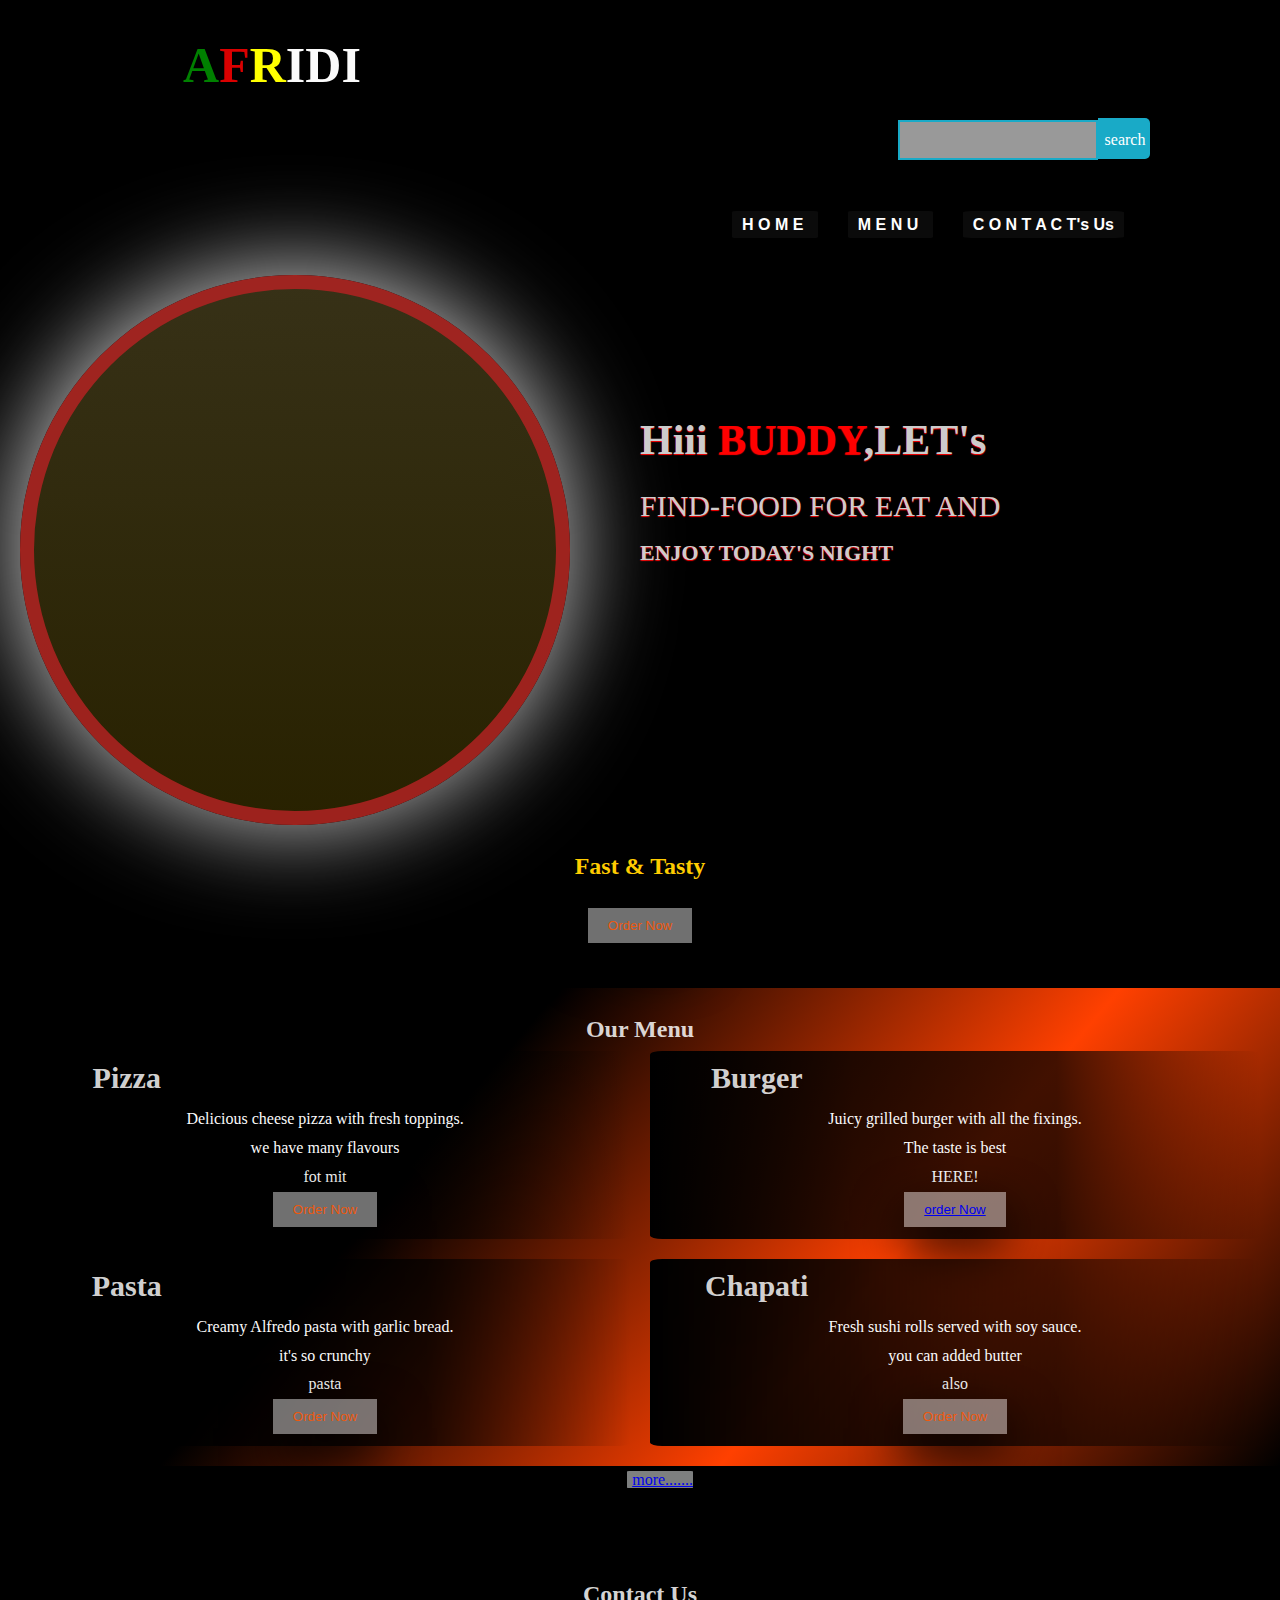
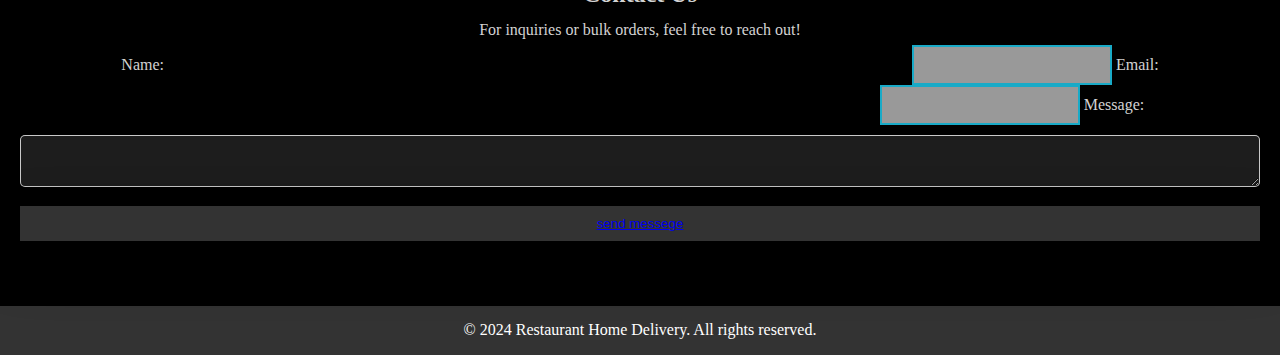
<file: index.html>
<!DOCTYPE html>
<html lang="en">
<head>
    <meta charset="UTF-8">
    <meta name="viewport" content="width=device-width, initial-scale=1.0">
    <title>Restaurant Home Delivery</title>
    <link rel="stylesheet" href="index.css">
</head>
<body>
    <header>
        <h1> <span class="logo"> <font color=green>A</font><font color=dark yellow>F</font><font color= yellow>R</font>IDI</span> </h1>
<input type="text" id="name" name="name" 
size="12px"/><span class="search"> search</span>
        <nav>
           <ul>  <span class="kakka">
                <li><a href="file:///Users/sahidafridi/Library/Mobile%20Documents/com~apple~CloudDocs/AFRIDI.HTML/index.html"> H O M E  </a></li>
                <li><a href="file:///Users/sahidafridi/Library/Mobile%20Documents/com~apple~CloudDocs/AFRIDI.HTML/menu.html"> M E N U  </a></li>
                <li><a href="file:///Users/sahidafridi/Library/Mobile%20Documents/com~apple~CloudDocs/AFRIDI.HTML/contact.html"> C O N T A C T's Us</a></li>
            </span> </ul>
        </nav>
  
    </header>
    <div class="dish.big">
        <span class="headline"> <P class="hiii">Hiii   <font color="red">BUDDY</font>,LET's </P>
                                <P class="hii">FIND-FOOD FOR EAT AND </P>
                                <P class="hi">ENJOY TODAY'S NIGHT</P>
        
        </span>
        <div class="dish"></div>

    </div>

    <section id="home" class="section-home">
        <h2 class="Fast">Fast & Tasty</h2>
        <!-- <p>We serve a variety of dishes that will satisfy your cravings. Order now and enjoy fresh food at the comfort of your home.</p> -->
        <button class="btn" onclick="scrollToMenu()">Order Now</button>
    </section>

    <section id="menu" class="section-menu">
        <h2>Our Menu</h2>
        <div class="menu-grid">
            <div class="menu-item-1">
                <h3>Pizza</h3>
                <p>Delicious cheese pizza with fresh toppings.<br>we have many flavours<br>fot mit</p>
                <button class="btn">Order Now</button>
            </div>
            <div class="menu-item-2">
                <h3>Burger</h3>
                <p>Juicy grilled burger with all the fixings.<br> The taste is best <br>HERE!</p>
                <button class="btn"><a href="file:///Users/sahidafridi/Library/Mobile%20Documents/com~apple~CloudDocs/AFRIDI.HTML/payment.html">order Now</a></button>
            </div>
            <div class="menu-item-3">
                <h3>Pasta</h3>
                <p>Creamy Alfredo pasta with garlic bread.<br> it's so crunchy<br> pasta</p>
                <button class="btn">Order Now</button>
            </div>
            <div class="menu-item-4">
                <h3>Chapati</h3>
                <p>Fresh sushi rolls served with soy sauce.
                    <br> you can added butter <br>also
                </p>
                <button class="btn">Order Now</button>
            </div>
        </div>
    </section>
   <span class="more"> <a href="file:///Users/sahidafridi/Library/Mobile%20Documents/com~apple~CloudDocs/AFRIDI.HTML/menu.html"> more.......</a></span>

<br><br><br>
    <section id="contact" class="section-contact">
        <h2>Contact Us</h2>
        <p>For inquiries or bulk orders, feel free to reach out!</p>
        <form id="contactForm">
            <label for="name">Name:</label>
            <input type="text" id="name" name="name" required>

            <label for="email">Email:</label>
            <input type="email" id="email" name="email" required>

            <label for="message">Message:</label>
            <textarea id="message" name="message" required></textarea>

            <button type="submit" class="btn"> <a href="sms:+91 9671016500" > send messege</a></button>
        </form>
    </section>

    <footer>
        <p>&copy; 2024 Restaurant Home Delivery. All rights reserved.</p>
    </footer>

    <script src="index.js"></script>
</body>
</html>
</file>
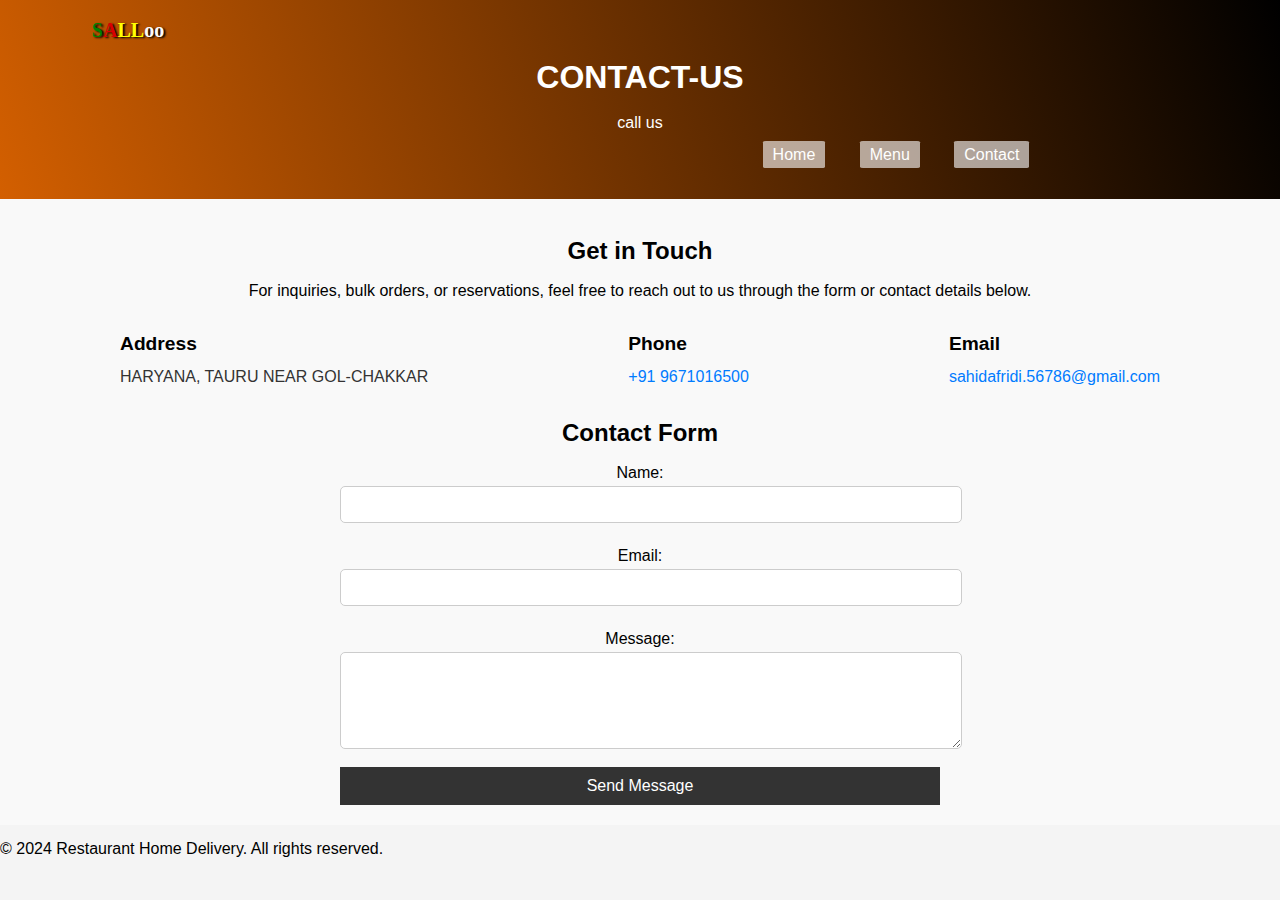
<file: contact.html>
<!DOCTYPE html>
<html lang="en">
<head>
    <meta charset="UTF-8">
    <meta name="viewport" content="width=device-width, initial-scale=1.0">
    <title>Contact Us - Restaurant</title>
    <link rel="stylesheet" href="contact.css">
</head>
<body>
    <header>
        <span class="logo"> <font color=green>S</font><font color=dark yellow>A</font><font color= yellow>LL</font>oo</span> 
        <h1>CONTACT-US</h1>
        <p>call us</p>
        <nav>
            <ul>
                <li><a href="file:///Users/sahidafridi/Library/Mobile%20Documents/com~apple~CloudDocs/AFRIDI.HTML/index.html">Home</a></li>
                <li><a href="file:///Users/sahidafridi/Library/Mobile%20Documents/com~apple~CloudDocs/AFRIDI.HTML/menu.html">Menu</a></li>
                <li><a href="file:///Users/sahidafridi/Library/Mobile%20Documents/com~apple~CloudDocs/AFRIDI.HTML/contact.html">Contact</a></li>
            </ul>
        </nav>
      
    </header>

    <section class="section-contact">
        <h2>Get in Touch</h2>
        <p>For inquiries, bulk orders, or reservations, feel free to reach out to us through the form or contact details below.</p>

        <div class="contact-info">
            <div class="contact-item">
                <h3>Address</h3>
                <p>HARYANA, TAURU NEAR GOL-CHAKKAR </p>
            </div>
            <div class="contact-item">
                <h3>Phone</h3>
                <p><a href="tel:+1234567890">+91  9671016500</a></p>
            </div>
            <div class="contact-item">
                <h3>Email</h3>
                <p><a href="mailto:contact@restaurant.com">sahidafridi.56786@gmail.com</a></p>
            </div>
        </div>

        <h2>Contact Form</h2>
        <form id="contactForm">
            <label for="name">Name:</label>
            <input type="text" id="name" name="name" required>

            <label for="email">Email:</label>
            <input type="email" id="email" name="email" required>

            <label for="message">Message:</label>
            <textarea id="message" name="message" rows="5" required></textarea>

            <button type="submit" class="btn">Send Message</button>
        </form>
    </section>

    <footer>
        <p>&copy; 2024 Restaurant Home Delivery. All rights reserved.</p>
    </footer>

    <script src="contact.js"></script>
</body>
</html>
</file>
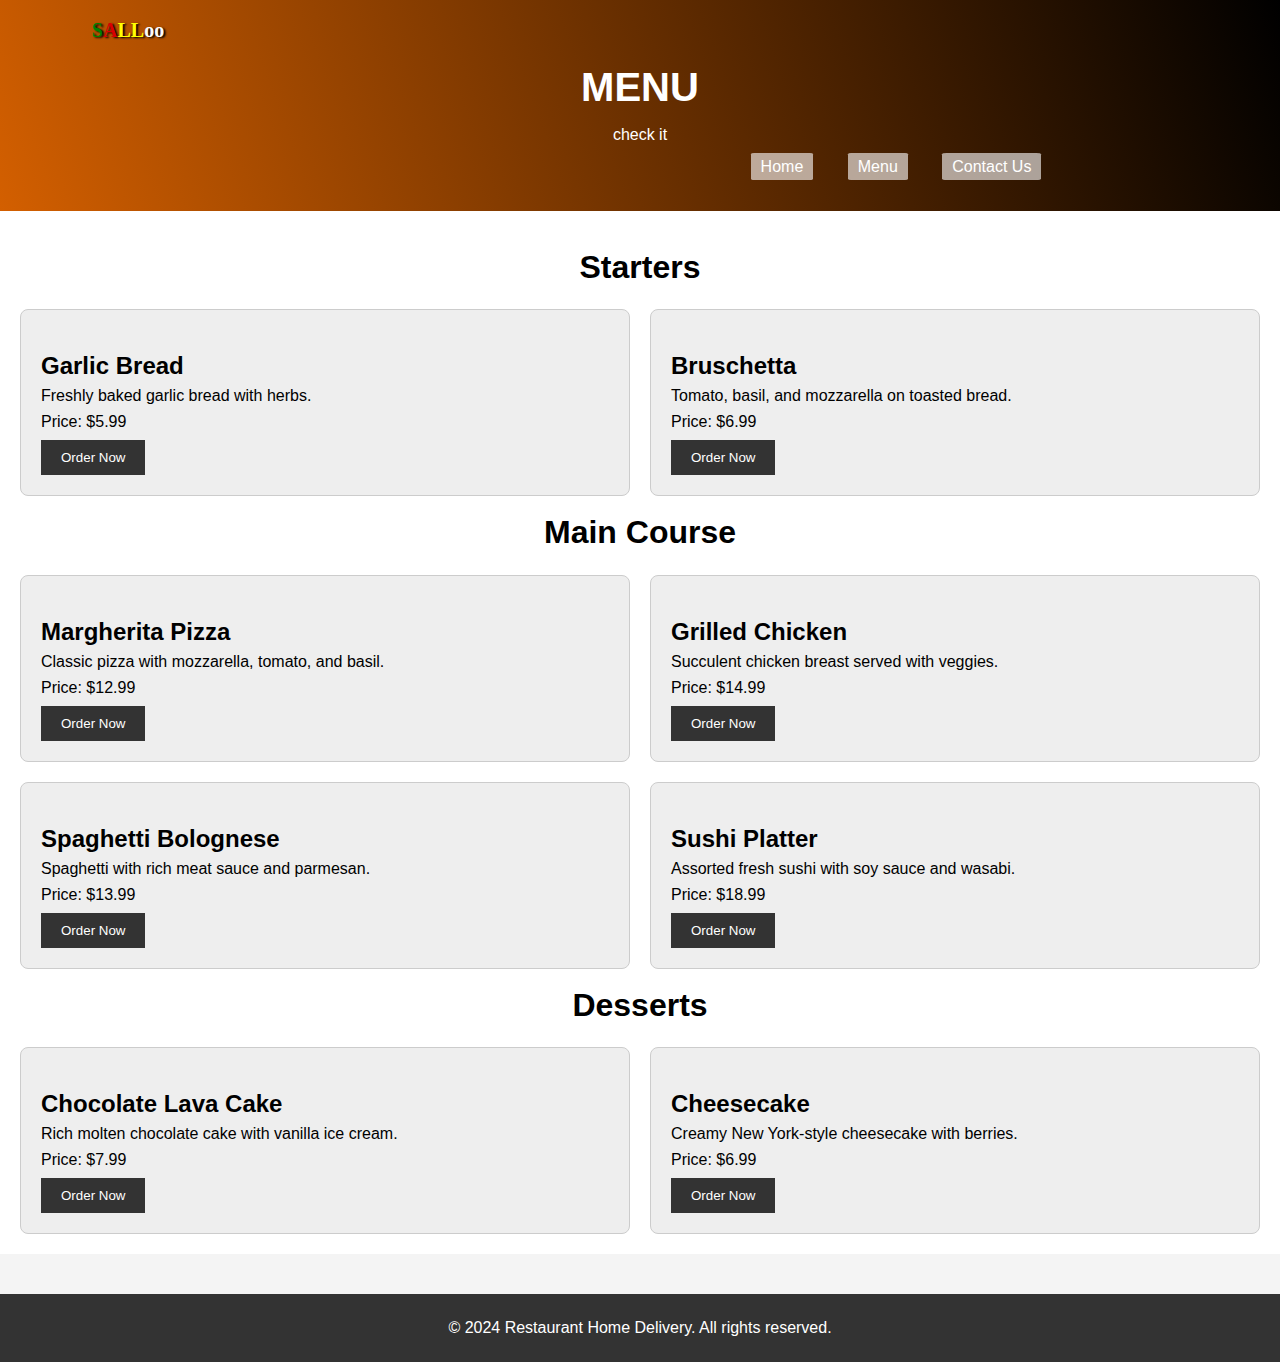
<file: menu.html>
<!DOCTYPE html>
<html lang="en">
<head>
    <meta charset="UTF-8">
    <meta name="viewport" content="width=device-width, initial-scale=1.0">
    <title>Restaurant Menu</title>
    <link rel="stylesheet" href="menu.css">
</head>
<body>
    <header>
        <span class="logo"> <font color=green>S</font><font color=dark yellow>A</font><font color= yellow>LL</font>oo</span> 
        <h1>MENU</h1>
        <p>check it</p>
        <nav>
            <ul>
                <li><a href="file:///Users/sahidafridi/Library/Mobile%20Documents/com~apple~CloudDocs/AFRIDI.HTML/index.html">Home</a></li>
                <li><a href="file:///Users/sahidafridi/Library/Mobile%20Documents/com~apple~CloudDocs/AFRIDI.HTML/menu.html">Menu</a></li>
                <li><a href="file:///Users/sahidafridi/Library/Mobile%20Documents/com~apple~CloudDocs/AFRIDI.HTML/contact.html">Contact Us</a></li>
            </ul>
        </nav>
    </header>

    <section class="section-menu">
        <h2>Starters</h2>
        <div class="menu-grid">
            <div class="menu-item">
                <h3>Garlic Bread</h3>
                <p>Freshly baked garlic bread with herbs.</p>
                <p>Price: $5.99</p>
                <span img></span>
                <button class="btn">Order Now</button>
            </div>
            <div class="menu-item">
                <h3>Bruschetta</h3>
                <p>Tomato, basil, and mozzarella on toasted bread.</p>
                <p>Price: $6.99</p>
                <button class="btn">Order Now</button>
            </div>
        </div>

        <h2>Main Course</h2>
        <div class="menu-grid">
            <div class="menu-item">
                <h3>Margherita Pizza</h3>
                <p>Classic pizza with mozzarella, tomato, and basil.</p>
                <p>Price: $12.99</p>
                <button class="btn">Order Now</button>
            </div>
            <div class="menu-item">
                <h3>Grilled Chicken</h3>
                <p>Succulent chicken breast served with veggies.</p>
                <p>Price: $14.99</p>
                <button class="btn">Order Now</button>
            </div>
            <div class="menu-item">
                <h3>Spaghetti Bolognese</h3>
                <p>Spaghetti with rich meat sauce and parmesan.</p>
                <p>Price: $13.99</p>
                <button class="btn">Order Now</button>
            </div>
            <div class="menu-item">
                <h3>Sushi Platter</h3>
                <p>Assorted fresh sushi with soy sauce and wasabi.</p>
                <p>Price: $18.99</p>
                <button class="btn">Order Now</button>
            </div>
        </div>

        <h2>Desserts</h2>
        <div class="menu-grid">
            <div class="menu-item">
                <h3>Chocolate Lava Cake</h3>
                <p>Rich molten chocolate cake with vanilla ice cream.</p>
                <p>Price: $7.99</p>
                <button class="btn">Order Now</button>
            </div>
            <div class="menu-item">
                <h3>Cheesecake</h3>
                <p>Creamy New York-style cheesecake with berries.</p>
                <p>Price: $6.99</p>
                <button class="btn">Order Now</button>
            </div>
        </div>
    </section>

    <footer>
        <p>&copy; 2024 Restaurant Home Delivery. All rights reserved.</p>
    </footer>
</body>
</html>
</file>
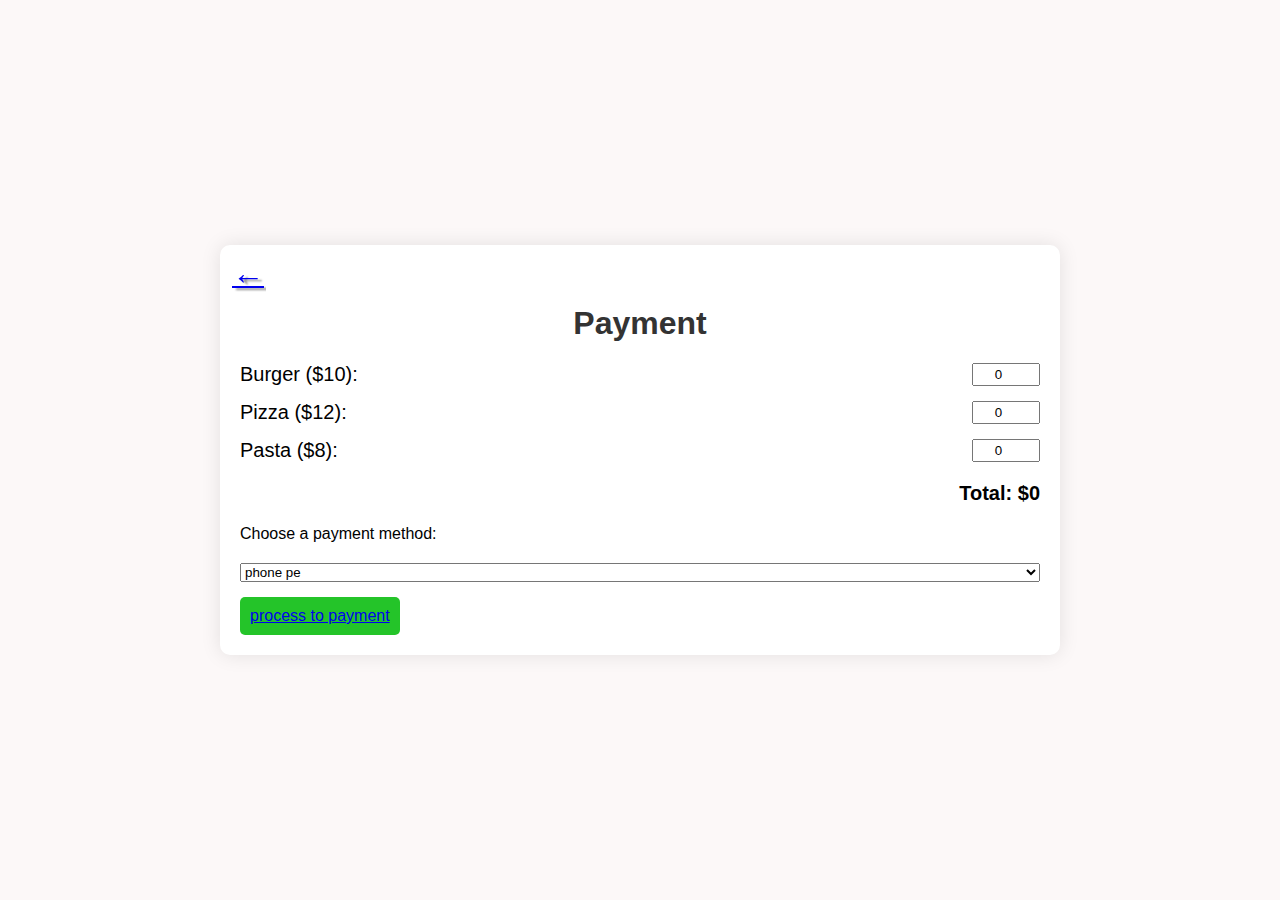
<file: payment.html>
<!DOCTYPE html>
<html lang="en">
<head>
    <meta charset="UTF-8">
    <meta name="viewport" content="width=device-width, initial-scale=1.0">
    <title>Restaurant Payment System</title>

    <style>
        body {
            font-family: Arial, sans-serif;
            background-color: #fcf8f8;
            margin: 0;
            padding: 0;
            display: flex;
            justify-content: center;
            align-items: center;
            height: 100vh;
        }
        .back{
            display:inline-block;
            color: #24c429;
            scale: 2;
text-shadow: 2px 1px 1px rgba(0, 0, 0, 0.446);
        }

        .container {
            
            width: 800px;
            padding: 20px;
            background-color: rgb(255, 255, 255);
            box-shadow: 0 0 20px rgba(0, 0, 0, 0.1);
            border-radius: 10px;
        }

        h1 {
            text-align: center;
            color: #333;
        }

        .menu-item {
            display: flex;
            justify-content: space-between;
            margin-bottom: 15px;
        }

        .menu-item label {
            font-size: 20px;
        }

        .menu-item input {
            width: 60px;
            text-align: center;
        }

        .total {
            text-align: right;
            font-size: 20px;
            margin-top: 20px;
        }

        .payment {
            margin-top: 20px;
            display: flex;
            flex-direction: column;
        }

        .payment label {
            margin-bottom: 20px;
        }

        button {
            background-color: #24c429;
            color: white;
            padding: 10px;
            font-size: 16px;
            border: none;
            cursor: pointer;
            margin-top: 15px;
            border-radius: 5px;
        }

        button:hover {
            background-color: #04fb10;
        }

        .success-message {
            display: none;
            color: rgb(14, 230, 14);
            text-align: center;
            margin-top: 20px;
        }
    </style>
</head>
<body>

    <div class="container">
        <span class="back"><a href="file:///Users/sahidafridi/Library/Mobile%20Documents/com~apple~CloudDocs/AFRIDI.HTML/index.html">←</a></span>
        <h1> Payment</h1>

        <div class="menu">
            <div class="menu-item">
                <label for="burger">Burger ($10): </label>
                <input type="number" id="burger" value="0" min="0" onchange="calculateTotal()">
            </div>
            <div class="menu-item">
                <label for="pizza">Pizza ($12): </label>
                <input type="number" id="pizza" value="0" min="0" onchange="calculateTotal()">
            </div>
            <div class="menu-item">
                <label for="pasta">Pasta ($8): </label>
                <input type="number" id="pasta" value="0" min="0" onchange="calculateTotal()">
            </div>
        </div>

        <div class="total">
            <strong>Total: $<span id="total-price">0</span></strong>
        </div>

        <div class="payment">
            <label for="payment-method">Choose a payment method:</label>
            <select id="payment-method">
                <option value="credit-card">phone pe</option>
                <option value="debit-card">google pay</option>
                <option value="cash">Cash</option>
            </select>
        </div>

        <button onclick="processPayment()"> <a href="9671326563@axl"> process to payment</a></button>

        <div class="success-message" id="success-message">
        </div>
    </div>

    <script>
        const prices = {
            burger: 10,
            pizza: 12,
            pasta: 8
        };

        function calculateTotal() {
            let burgerQty = parseInt(document.getElementById("burger").value) || 0;
            let pizzaQty = parseInt(document.getElementById("pizza").value) || 0;
            let pastaQty = parseInt(document.getElementById("pasta").value) || 0;

            let total = (burgerQty * prices.burger) + (pizzaQty * prices.pizza) + (pastaQty * prices.pasta);
            document.getElementById("total-price").innerText = total;
        }

        function processPayment() {
            let totalPrice = parseFloat(document.getElementById("total-price").innerText);
            let paymentMethod = document.getElementById("payment-method").value;

            if (totalPrice > 0) {
                document.getElementById("success-message").style.display = 'block';
            } else {
                alert("Please select at least one item from the menu.");
            }
        }
    </script>

</body>
</html>
</file>
<file: index.css>
* {
    margin: 0;
    padding: 0;
    box-sizing: border-box;
}

body {
    font-family: skia;
    line-height: 1.8;
    background-color: #000000;
    color: #fbfbfbd9;

}


header {
    background-image: linear-gradient(70DEG, rgba(211, 95, 0, 0), rgb(0, 0, 0));
    color: white;
    padding: 20px 0;
    text-align: center;
}

nav ul {
    margin-left: 45%;
    margin-top: 4%;
    font-weight: 700;
    list-style: none;
    padding: 0;
    transition: 2s ease
    
}

nav ul li {
    display: inline;
    margin: 0 15px;
    background-color: rgba(255, 255, 255, 0.044);
    padding: 5px 10px 5px 10px;
    border-radius: 5%;
    box-shadow: 0 30 300px rgba(195, 175, 175, 0.76);
    transition: .2s ease;
    font-family: arial;
}

nav ul li:hover {
    box-shadow: 0 0 40px rgba(0, 0, 0, 0.76);
    border-bottom: 2px solid red;
    font-weight: 800;

}

nav ul li a {
    color: white;
    text-decoration: none;
}

.dish.big {
    display: flex;
    justify-content: center;
    align-items: center;
    height: 100vh;


}

.dish {
    margin-top: 15px;

    text-align: center;
    width: 550px;
    height: 550px;
    background-image: linear-gradient(rgba(250, 223, 105, 0.219), rgba(217, 181, 0, 0.183)),
        url("file:///Users/sahidafridi/Library/Mobile%20Documents/com~apple~CloudDocs/AFRIDI.HTML/biryai.jpg");
    /* image for dish  */
    background-repeat: no-repeat;
    background-origin: border-box;

    background-position-x: center;
    background-position-y: center;

    border-radius: 50%;
    /* Make it a perfect circle */
    border: 14px solid #b22222d8;
    /* Silver border */
    position: relative;
    box-shadow: -2px -3px 100px;
    animation: rotate 150s linear infinite;
    margin-left: 20px;
    transition: .3s ease;
    /* Rotate animation */
    padding-bottom: 30px;
}
@keyframes slidein {
    from {
        translate: 50vw 0;
        scale: 200% -2;
    }

    to {
        translate: 0 0;
        scale: 100% 1;
    }

}

.dish:hover {
    border-width: 16px;
    width: 560px;
    height: 560px;
}

/* Keyframe animation for rotating */
@keyframes rotate {
    0% {
        transform: rotate(0deg);

    }

    100% {
        transform: rotate(360deg);
    }

}

h1 {
    margin-bottom: 10px;
    margin-right: 50%;
}

.Fast {

    margin-bottom: 20px;
    color: rgb(255, 204, 0);
    text-shadow: 2px 2px black;
    transition: .2s ease-in;
}



.Fast:hover {
    /* scale: 1.50; */
    color: #ffd900;
}


.section-home,
.section-menu,
.section-contact {
    padding: 20px;
    text-align: center;
}

.section-home {
    background-color: #000000;
    color: #a40606c2;
}

.section-menu {
    background-image: repeating-linear-gradient(130deg, rgba(0, 0, 0, 0.63), rgba(0, 0, 0, 0.31), rgb(255, 64, 0), rgba(0, 0, 0, 0.453));
}

.menu-grid {
    display: grid;
    grid-template-columns: repeat(2, 1fr);
    gap: 20px;
}

.menu-item {
    background-image: linear-gradient(10deg, rgb(244, 0, 0), rgba(237, 237, 227, 0.53));
    padding: 20px;
    border: 1px solid #c71919;
    border-radius: 8px;
}

.menu-item h3 {
    margin-bottom: 10px;
}

.btn {
    background-color: #ffffff70;
    color: rgba(255, 85, 0, 0.887);
    padding: 10px 20px;
    border: none;
    cursor: pointer;
    transition: background-color 0.3s;
    margin-bottom: 2%;
    margin-right: 0%;
    box-shadow: 0 20px 50px black;
}

.btn:hover {
    background-color: #ffffffde;
    color: #ccc;
}

footer {
    background-color: #333;
    color: white;
    text-align: center;
    padding: 10px 0;
    margin-top: 20px;
}

input,
textarea {
    width: 100%;
    padding: 10px;
    margin: 10px 0;
    border-radius: 5px;
    border: 1px solid #fdfdfdc5;
    background: #4b4b4b62;
}

button[type="submit"] {
    width: 100%;
    padding: 10px;
    background-color: #333;
    color: rgb(210, 23, 23);
    border: none;
    cursor: pointer;
}

.logo {
    color: #fbfbfb;
    margin-top: 4%;
    margin-left: -15%;
    font-family: papyrus;
    font-size: 50px;
    font-weight: 800;
    padding: 5px 10px 5px 10px;
    /* background-color: #ffffff18; */
    /* border-radius: 2px 9px 9px 5px; */
    text-shadow: 2px 1px 2px black;
}

.more {
    color: #ff0000;
    margin-left: 49%;
    background-color: #e7ebeb8a;
    border-radius: 3%;
    padding-left: 5px;
    display: inline;
    list-style: none;

    font-family: papyrus;
}

.menu-item-1 {
    color: #fbfbfb;
    background-image: linear-gradient(90deg, rgb(0, 0, 0), rgba(0, 0, 0, 0.633), rgba(0, 0, 0, 0.654), rgba(255, 255, 255, 0)),
        url("file:///Users/sahidafridi/Library/Mobile%20Documents/com~apple~CloudDocs/AFRIDI.HTML/pizza.jpeg");
    border-radius: 2%;
    transition: 0.2s ease;
    filter: drop-shadow (4px 6px 4px rgb(255, 0, 0))invert(90%);
}

.menu-item-1:hover {
    scale: 1.01;
    box-shadow: 0 20px 40px black;
}

.menu-item-2 {
    color: #fbfbfb;
    background-image: linear-gradient(90deg, rgb(0, 0, 0), rgba(0, 0, 0, 0.805), rgba(0, 0, 0, 0.74), rgba(255, 255, 255, 0)),
        url("file:///Users/sahidafridi/Library/Mobile%20Documents/com~apple~CloudDocs/AFRIDI.HTML/buger.jpeg ");
    border-radius: 2%;
    transition: 0.2s ease;

}

.menu-item-2:hover {
    box-shadow: 0 20px 40px black;
    scale: 1.01;
}

.menu-item-3 {
    color: #fbfbfb;
    background-image: linear-gradient(90deg, rgb(0, 0, 0), rgba(0, 0, 0, 0.807), rgba(0, 0, 0, 0.712), rgba(255, 255, 255, 0)),
        url("file:///Users/sahidafridi/Library/Mobile%20Documents/com~apple~CloudDocs/AFRIDI.HTML/pasta.jpeg");
    border-radius: 2%;
    transition: 0.2s ease;

}

.menu-item-3:hover {
    scale: 1.01;
    box-shadow: 0 20px 40px black;

}

.menu-item-4 {
    color: #fbfbfb;
    background-image: linear-gradient(90deg, rgb(0, 0, 0), rgba(0, 0, 0, 0.846), rgba(0, 0, 0, 0.615), rgba(255, 255, 255, 0)),
        url("file:///Users/sahidafridi/Library/Mobile%20Documents/com~apple~CloudDocs/AFRIDI.HTML/chapati.jpeg");
    border-radius: 2%;
    transition: 0.2s ease;

}

.menu-item-4:hover {
    scale: 1.01;
    box-shadow: 0 20px 40px black;

}

h3 {
    font-size: 30PX;
    color: #ffffffd6;
    font-family: papyrus;
    margin-right: 65%;
}

p {
    margin-right: 0%;
}

.our {
    text-decoration-line: line-through;
    color: linear-gradient(90deg, rgb(233, 9, 9), rgb(158, 135, 23));
    font-family: 'Lucida Sans', 'Lucida Sans Regular', 'Lucida Grande', 'Lucida Sans Unicode', Geneva, Verdana, sans-serif;
}

.headline {
    color: #c71919;
    position: absolute;
    margin-top: 10%;
    margin-left: 50%;
}

.hiii,
.hii,
.hi {
    color: #cccccc;
    text-shadow: 0px 1px 1px red;
    animation-duration: 1s;
    animation-name: slidein;
    animation-iteration-count: one;
}

@keyframes slidein {
    from {
        translate: 50vw 0;
        scale: 200% -1;
    }

    to {
        translate: 0 0;
        scale: 100% 1;
    }

}

.hiii {
    font-size: 42px;
    font-weight: 800;
 
}


.hii {
    font-size: 30px;
}

.hi {
    font-size: 22px;
    font-weight: 900;
}

input {
    background-color: #999999;
    color: #333;
    width: 200px;
    border: 2px solid #19aac7;
    font-size: 14px;
    padding: 5px;
    height: 40px;
    margin: 0;
    margin-left: 60%;
    border-radius: 0;
}

.search {
    background-color: #19aac7;
    padding: 13px 5px 11px 3px;
    border-radius: 0px 5px 5px 0px;
}
</file>
<file: contact.css>
body {
    font-family: Arial, sans-serif;
    background-color: #f4f4f4;
    margin: 0;
    line-height: 1.0;
    padding: 0;
}
header {
    background-image: linear-gradient(70DEG,rgb(211, 95, 0),rgb(0, 0, 0));
    color: white;
    padding: 20px 0;
    text-align: center;
}
nav ul {
    margin-left: 40%;
    list-style: none;
    padding: 0;;
}

nav ul li {
    display: inline;
    margin: 0 15px;
    background-color: rgba(255, 255, 255, 0.605);
    padding: 5px 10px 5px 10px;
    border-radius: 5%;
    box-shadow: 0  30 300px rgba(0, 0, 0, 0.76);
    transition: .1s ease;
    font-family: arial;
}
nav ul li:hover{
    box-shadow: 0  0 40px rgba(0, 0, 0, 0.76);
    border: 2px solid rgba(255, 255, 255, 0.282);
}

nav ul li a {
    color: white;
    text-decoration: none;
}

.section-contact {
    padding: 20px;
    text-align: center;
    background-color: #f9f9f9;
}

.contact-info {
    display: flex;
    justify-content: space-around;
    margin-bottom: 20px;
}

.contact-item {
    text-align: left;
}

.contact-item h3 {
    margin-bottom: 10px;
    font-size: 1.2rem;
}

.contact-item p, .contact-item a {
    font-size: 1rem;
    color: #333;
}

form {
    max-width: 600px;
    margin: 0 auto;
}

label {
    display: block;
    margin: 10px 0 5px;
    font-size: 1rem;
}

input, textarea {
    width: 100%;
    padding: 10px;
    margin-bottom: 15px;
    border: 1px solid #ccc;
    border-radius: 5px;
}

button[type="submit"] {
    width: 100%;
    padding: 10px;
    background-color: #333;
    color: white;
    border: none;
    cursor: pointer;
    font-size: 1rem;
}

button[type="submit"]:hover {
    background-color: #555;
}

.contact-info a {
    color: #007bff;
    text-decoration: none;
}

.contact-info a:hover {
    text-decoration: underline;
}

/* Responsive Styles */
@media (max-width: 768px) {
    .contact-info {
        flex-direction: column;
        align-items: center;
    }

    .contact-item {
        margin-bottom: 20px;
    }
}
.logo{
    color: #fbfbfb;
    margin-right: 80%;
    font-family:papyrus;
    font-size: 20px;
    font-weight: 600;
    padding: 5px 10px 5px 10px;
    /* background-color: #ffffff18; */
    /* border-radius: 2px 9px 9px 5px; */
    text-shadow: 2px 1px 2px black;
    }
</file>
<file: menu.css>
/* Common Styles */

body {
    font-family: Arial, sans-serif;
    background-color: #f4f4f4;
    margin: 0;
    padding: 0;
    line-height: 1.0;
}

header {
    background-image: linear-gradient(70DEG,rgb(211, 95, 0),rgb(0, 0, 0));
    color: white;
    padding: 20px 0;
    text-align: center;
}
nav ul {
    margin-left: 40%;
    list-style: none;
    padding: 0;;
}

nav ul li {
    display: inline;
    margin: 0 15px;
    background-color: rgba(255, 255, 255, 0.605);
    padding: 5px 10px 5px 10px;
    border-radius: 5%;
    box-shadow: 0  30 300px rgba(0, 0, 0, 0.76);
    transition: .1s ease;
    font-family: arial;
}
nav ul li:hover{
    box-shadow: 0  0 40px rgba(0, 0, 0, 0.76);
    border: 2px solid rgba(255, 255, 255, 0.282);
}

nav ul li a {
    color: white;
    text-decoration: none;
}

h1 {
    margin-bottom: 20px;
    font-size: 2.5rem;
}

.section-menu {
    padding: 20px;
    text-align: center;
    background-color: #fff;
}

h2 {
    margin-top: 20px;
    font-size: 2rem;
}

.menu-grid {
    display: grid;
    grid-template-columns: repeat(2, 1fr);
    gap: 20px;
    margin-top: 20px;
}

.menu-item {
    background-color: #eee;
    padding: 20px;
    border: 1px solid #ccc;
    border-radius: 8px;
    text-align: left;
}

.menu-item h3 {
    margin-bottom: 10px;
    font-size: 1.5rem;
}

.menu-item p {
    margin: 10px 0;
}

.btn {
    background-color: #333;
    color: white;
    padding: 10px 20px;
    border: none;
    cursor: pointer;
    transition: background-color 0.3s;
}

.btn:hover {
    background-color: #555;
}

footer {
    background-color: #333;
    color: white;
    text-align: center;
    padding: 10px;
    margin-top: 40px;
}

/* Responsive design for smaller screens */
@media (max-width: 768px) {
    .menu-grid {
        grid-template-columns: 1fr;
    }
}
.logo{
    color: #fbfbfb;
    margin-right: 80%;
    font-family:papyrus;
    font-size: 20px;
    font-weight: 600;
    padding: 5px 10px 5px 10px;
    /* background-color: #ffffff18; */
    /* border-radius: 2px 9px 9px 5px; */
    text-shadow: 2px 1px 2px black;
    }
</file>
